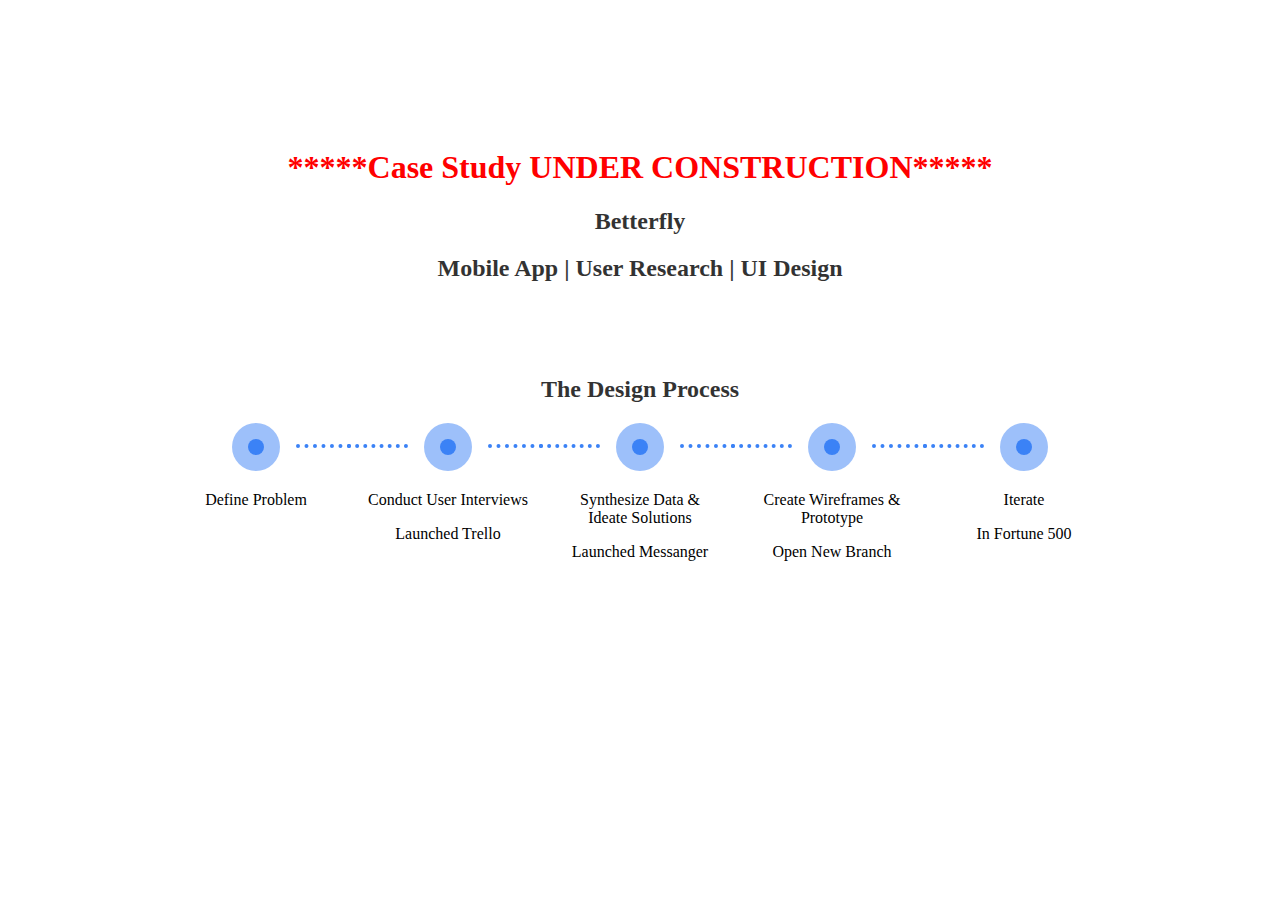
<file: betterfly.html>
<!DOCTYPE html>
<html>
  <head>
    <link href="css/betterfly.css" type="text/css" rel="stylesheet">
    <title>Annie's Portfolio</title>
    <link rel="icon" href="images/favicon.png">
  </head>
  <body>
      <br>
      <br>
      <br>
      <br>
      <br>
      <br>
      <h1>*****Case Study UNDER CONSTRUCTION*****</h1>
      <h2>Betterfly</h2>
      <h2> Mobile App | User Research | UI Design </h2>
      <br>
      <br>
      <br>
    <div class="container">
        <div class="row text-center justify-content-center mb-5">
            <div class="col-xl-6 col-lg-8">
                <h2 class="font-weight-bold">The Design Process</h2>
            </div>
        </div>
    
        <div class="row">
            <div class="col">
                <div class="timeline-steps aos-init aos-animate" data-aos="fade-up">
                    <div class="timeline-step">
                        <div class="timeline-content" data-toggle="popover" data-trigger="hover" data-placement="top" title="" data-content="And here's some amazing content. It's very engaging. Right?" data-original-title="2003">
                            <div class="inner-circle"></div>
                            <p class="h6 mt-3 mb-1">Define Problem</p>
                        </div>
                    </div>
                    <div class="timeline-step">
                        <div class="timeline-content" data-toggle="popover" data-trigger="hover" data-placement="top" title="" data-content="And here's some amazing content. It's very engaging. Right?" data-original-title="2004">
                            <div class="inner-circle"></div>
                            <p class="h6 mt-3 mb-1">Conduct User Interviews</p>
                            <p class="h6 text-muted mb-0 mb-lg-0">Launched Trello</p>
                        </div>
                    </div>
                    <div class="timeline-step">
                        <div class="timeline-content" data-toggle="popover" data-trigger="hover" data-placement="top" title="" data-content="And here's some amazing content. It's very engaging. Right?" data-original-title="2005">
                            <div class="inner-circle"></div>
                            <p class="h6 mt-3 mb-1">Synthesize Data & Ideate Solutions</p>
                            <p class="h6 text-muted mb-0 mb-lg-0">Launched Messanger</p>
                        </div>
                    </div>
                    <div class="timeline-step">
                        <div class="timeline-content" data-toggle="popover" data-trigger="hover" data-placement="top" title="" data-content="And here's some amazing content. It's very engaging. Right?" data-original-title="2010">
                            <div class="inner-circle"></div>
                            <p class="h6 mt-3 mb-1"> Create Wireframes & Prototype</p>
                            <p class="h6 text-muted mb-0 mb-lg-0">Open New Branch</p>
                        </div>
                    </div>
                    <div class="timeline-step mb-0">
                        <div class="timeline-content" data-toggle="popover" data-trigger="hover" data-placement="top" title="" data-content="And here's some amazing content. It's very engaging. Right?" data-original-title="2020">
                            <div class="inner-circle"></div>
                            <p class="h6 mt-3 mb-1">Iterate</p>
                            <p class="h6 text-muted mb-0 mb-lg-0">In Fortune 500</p>
                        </div>
                    </div>
                </div>
            </div>
        </div>
    </div>
      </body>
      </body>
      <footer>

      </footer>
      </html>
</file>
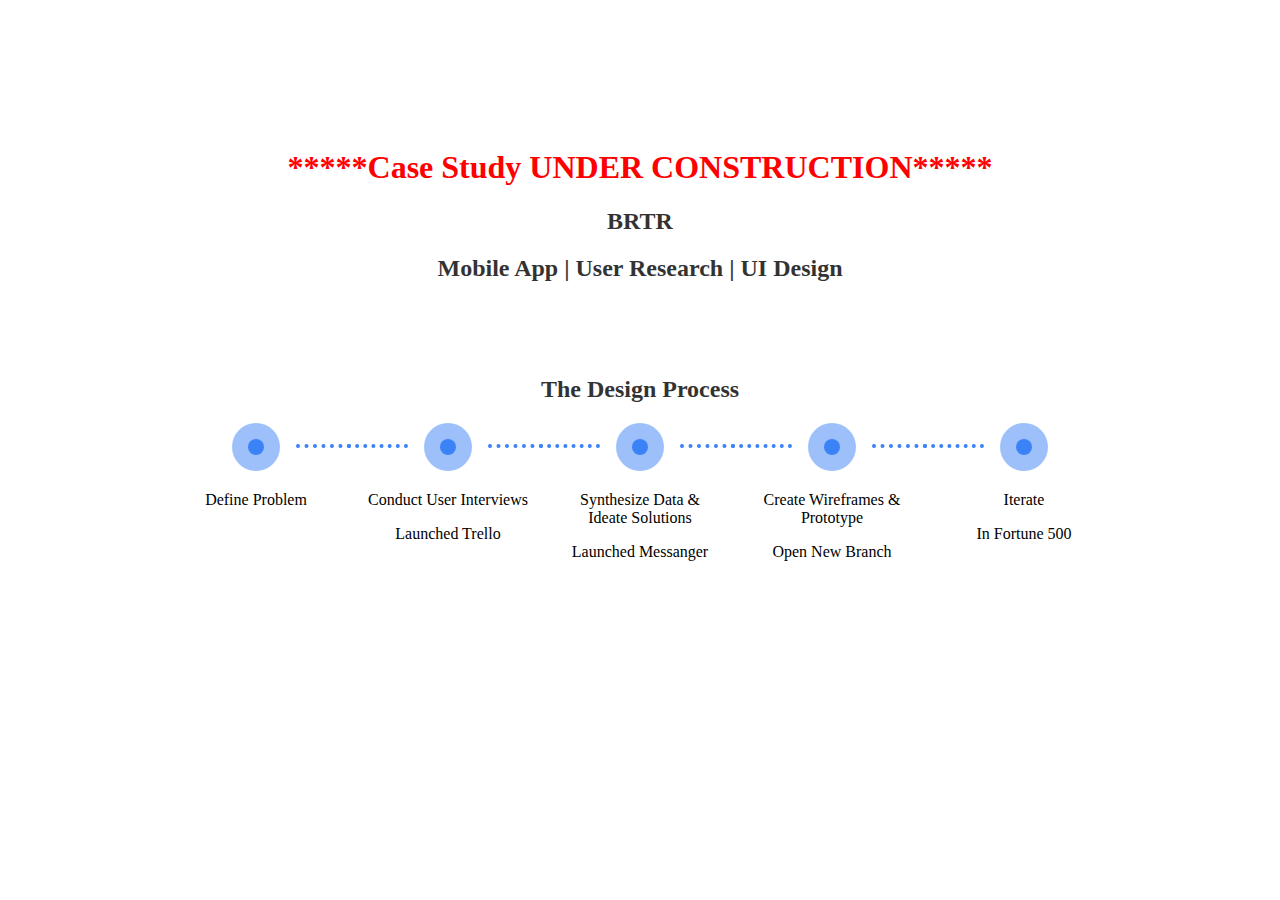
<file: brtr.html>
<!DOCTYPE html>
<html>
  <head>
    <link href="css/brtr.css" type="text/css" rel="stylesheet">
    <title>Annie's Portfolio</title>
    <link rel="icon" href="images/favicon.png">
  </head>
  <body>
      <br>
      <br>
      <br>
      <br>
      <br>
      <br>
      <h1>*****Case Study UNDER CONSTRUCTION*****</h1>
      <h2>BRTR</h2>
      <h2> Mobile App | User Research | UI Design </h2>
      <br>
      <br>
      <br>
    <div class="container">
        <div class="row text-center justify-content-center mb-5">
            <div class="col-xl-6 col-lg-8">
                <h2 class="font-weight-bold">The Design Process</h2>
            </div>
        </div>
    
        <div class="row">
            <div class="col">
                <div class="timeline-steps aos-init aos-animate" data-aos="fade-up">
                    <div class="timeline-step">
                        <div class="timeline-content" data-toggle="popover" data-trigger="hover" data-placement="top" title="" data-content="And here's some amazing content. It's very engaging. Right?" data-original-title="2003">
                            <div class="inner-circle"></div>
                            <p class="h6 mt-3 mb-1">Define Problem</p>
                        </div>
                    </div>
                    <div class="timeline-step">
                        <div class="timeline-content" data-toggle="popover" data-trigger="hover" data-placement="top" title="" data-content="And here's some amazing content. It's very engaging. Right?" data-original-title="2004">
                            <div class="inner-circle"></div>
                            <p class="h6 mt-3 mb-1">Conduct User Interviews</p>
                            <p class="h6 text-muted mb-0 mb-lg-0">Launched Trello</p>
                        </div>
                    </div>
                    <div class="timeline-step">
                        <div class="timeline-content" data-toggle="popover" data-trigger="hover" data-placement="top" title="" data-content="And here's some amazing content. It's very engaging. Right?" data-original-title="2005">
                            <div class="inner-circle"></div>
                            <p class="h6 mt-3 mb-1">Synthesize Data & Ideate Solutions</p>
                            <p class="h6 text-muted mb-0 mb-lg-0">Launched Messanger</p>
                        </div>
                    </div>
                    <div class="timeline-step">
                        <div class="timeline-content" data-toggle="popover" data-trigger="hover" data-placement="top" title="" data-content="And here's some amazing content. It's very engaging. Right?" data-original-title="2010">
                            <div class="inner-circle"></div>
                            <p class="h6 mt-3 mb-1"> Create Wireframes & Prototype</p>
                            <p class="h6 text-muted mb-0 mb-lg-0">Open New Branch</p>
                        </div>
                    </div>
                    <div class="timeline-step mb-0">
                        <div class="timeline-content" data-toggle="popover" data-trigger="hover" data-placement="top" title="" data-content="And here's some amazing content. It's very engaging. Right?" data-original-title="2020">
                            <div class="inner-circle"></div>
                            <p class="h6 mt-3 mb-1">Iterate</p>
                            <p class="h6 text-muted mb-0 mb-lg-0">In Fortune 500</p>
                        </div>
                    </div>
                </div>
            </div>
        </div>
    </div>
      </body>
      <footer>
      </footer>
      </html>
</file>
<file: css/betterfly.css>
body{margin-top:20px;}
.timeline-steps {
    display: flex;
    justify-content: center;
    flex-wrap: wrap
}

.timeline-steps .timeline-step {
    align-items: center;
    display: flex;
    flex-direction: column;
    position: relative;
    margin: 1rem
}
h1{
    text-align: center;
    color:red;
}
h2{
    text-align: center;
    opacity:0.8;
}

@media (min-width:768px) {
    .timeline-steps .timeline-step:not(:last-child):after {
        content: "";
        display: block;
        border-top: .25rem dotted #3b82f6;
        width: 3.46rem;
        position: absolute;
        left: 7.5rem;
        top: .3125rem
    }
    .timeline-steps .timeline-step:not(:first-child):before {
        content: "";
        display: block;
        border-top: .25rem dotted #3b82f6;
        width: 3.8125rem;
        position: absolute;
        right: 7.5rem;
        top: .3125rem
    }
}

.timeline-steps .timeline-content {
    width: 10rem;
    text-align: center
}

.timeline-steps .timeline-content .inner-circle {
    border-radius: 1.5rem;
    height: 1rem;
    width: 1rem;
    display: inline-flex;
    align-items: center;
    justify-content: center;
    background-color: #3b82f6
}

.timeline-steps .timeline-content .inner-circle:before {
    content: "";
    background-color: #3b82f6;
    display: inline-block;
    height: 3rem;
    width: 3rem;
    min-width: 3rem;
    border-radius: 6.25rem;
    opacity: .5
}
</file>
<file: css/brtr.css>
body{margin-top:20px;}
.timeline-steps {
    display: flex;
    justify-content: center;
    flex-wrap: wrap
}

.timeline-steps .timeline-step {
    align-items: center;
    display: flex;
    flex-direction: column;
    position: relative;
    margin: 1rem
}
h1{
    text-align: center;
    color:red;
}
h2{
    text-align: center;
    opacity:0.8;
}

@media (min-width:768px) {
    .timeline-steps .timeline-step:not(:last-child):after {
        content: "";
        display: block;
        border-top: .25rem dotted #3b82f6;
        width: 3.46rem;
        position: absolute;
        left: 7.5rem;
        top: .3125rem
    }
    .timeline-steps .timeline-step:not(:first-child):before {
        content: "";
        display: block;
        border-top: .25rem dotted #3b82f6;
        width: 3.8125rem;
        position: absolute;
        right: 7.5rem;
        top: .3125rem
    }
}

.timeline-steps .timeline-content {
    width: 10rem;
    text-align: center
}

.timeline-steps .timeline-content .inner-circle {
    border-radius: 1.5rem;
    height: 1rem;
    width: 1rem;
    display: inline-flex;
    align-items: center;
    justify-content: center;
    background-color: #3b82f6
}

.timeline-steps .timeline-content .inner-circle:before {
    content: "";
    background-color: #3b82f6;
    display: inline-block;
    height: 3rem;
    width: 3rem;
    min-width: 3rem;
    border-radius: 6.25rem;
    opacity: .5
}
</file>
